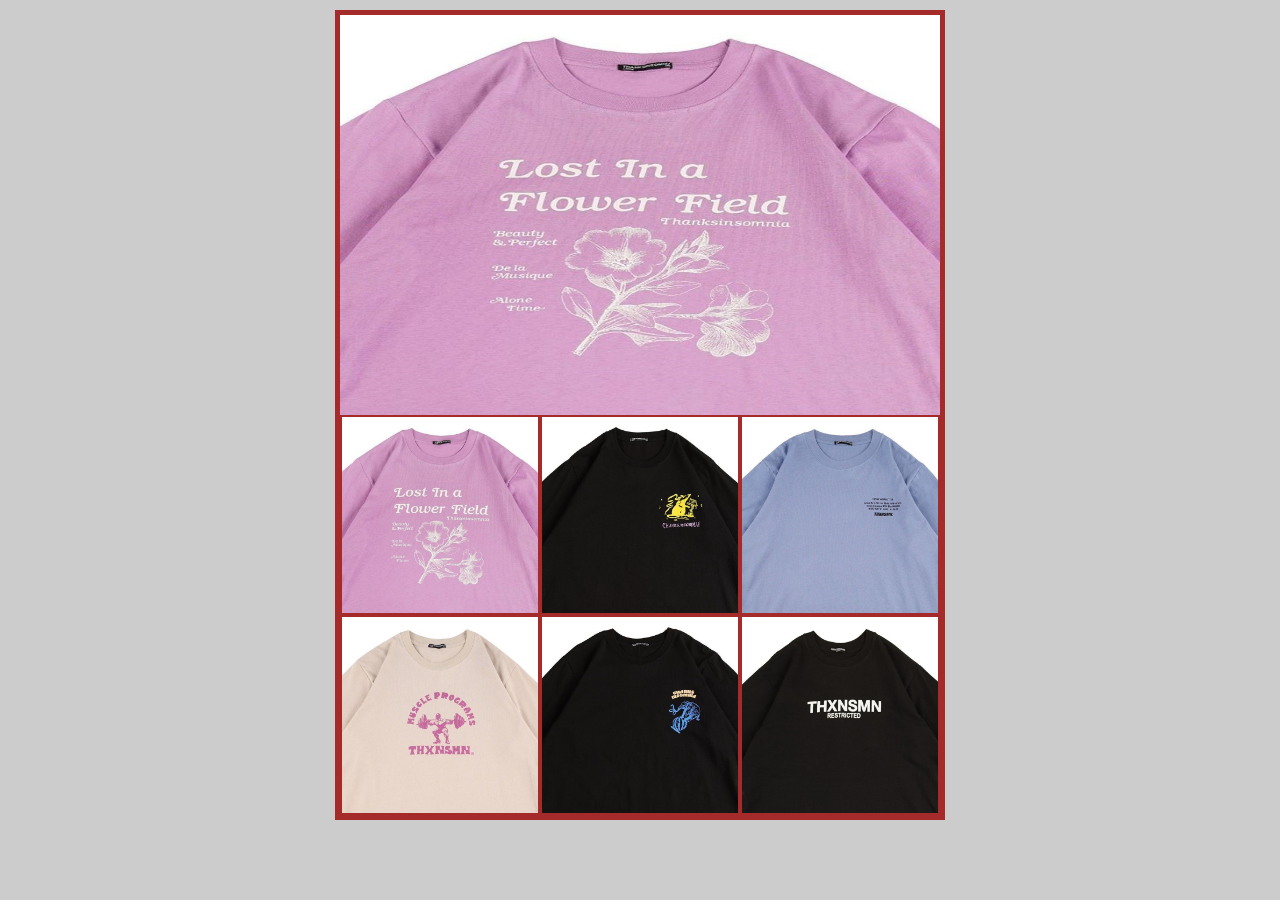
<file: latihan10 - Membuat image gallery/index.html>
<!DOCTYPE html>
<html lang="en">

<head>
    <meta charset="UTF-8">
    <meta name="viewport" content="width=device-width, initial-scale=1.0">
    <title>Image Gallery</title>
    <link rel="stylesheet" href="style.css">
</head>

<body>

    <div class="container">
        <img src="img/a1.jpg" class="jumbo">
        <div class="thumbnail">
            <img src="img/a1.jpg" class="thumb">
            <img src="img/b1.jpg" class="thumb">
            <img src="img/d1.jpg" class="thumb">
            <img src="img/e1.jpg" class="thumb">
            <img src="img/i1.jpg" class="thumb">
            <img src="img/j1.jpg" class="thumb">
        </div>
    </div>

    <script src="script.js"></script>
</body>

</html>
</file>
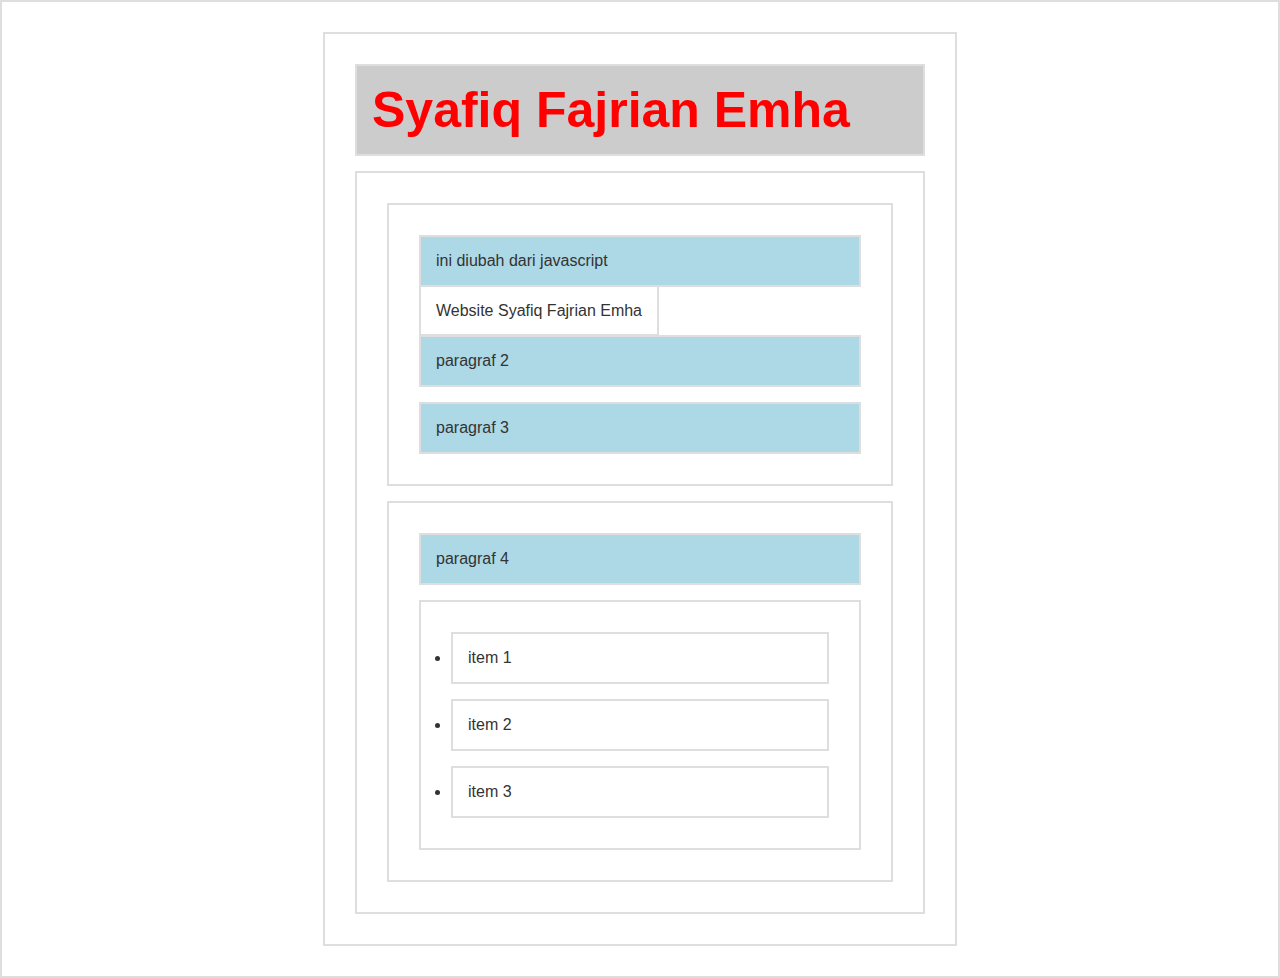
<file: latihan2 - DOM Selection 1/index.html>
<!DOCTYPE html>
<html lang="en">

<head>
    <meta charset="UTF-8">
    <meta name="viewport" content="width=device-width, initial-scale=1.0">
    <link rel="stylesheet" href="style.css">
    <title>Dom - Selection</title>
</head>

<body>
    <h1 id="judul">Hello World</h1>
    <div id="container">
        <section id="a">
            <p class="p1">paragraf 1</p>
            <a href="http://syafiqfajrianemhaa.000webhostapp.com/">Website Syafiq Fajrian Emha</a>
            <p class="p2">paragraf 2</p>
            <p class="p3">paragraf 3</p>
        </section>
        <section id="b">
            <p class="p4">paragraf 4</p>
            <ul>
                <li>item 1</li>
                <li>item 2</li>
                <li>item 3</li>
            </ul>
        </section>
    </div>

    <script src="script.js"></script>
</body>

</html>
</file>
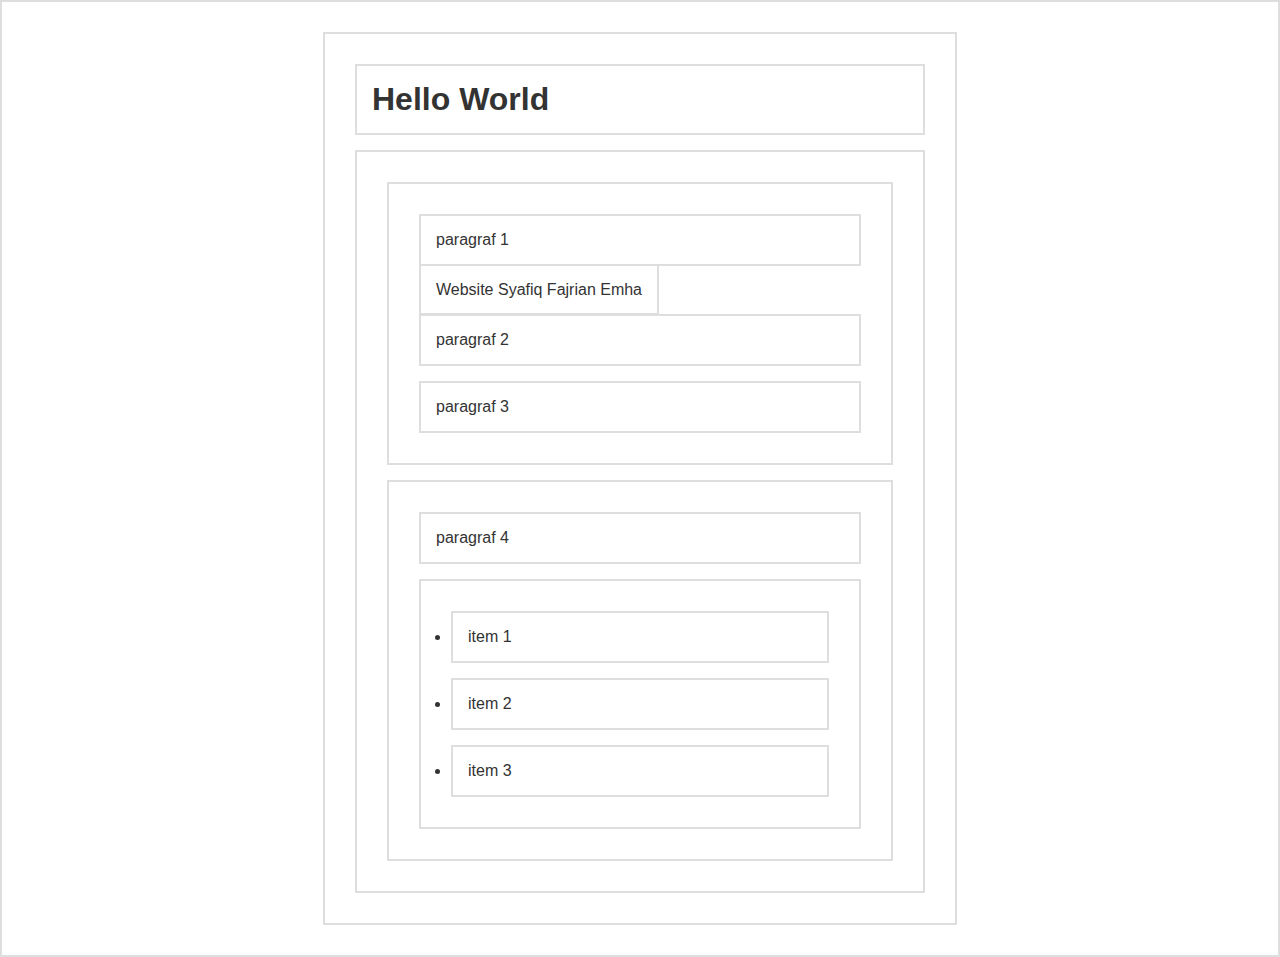
<file: latihan4 - DOM Manipulation 1/index.html>
<!DOCTYPE html>
<html lang="en">

<head>
    <meta charset="UTF-8">
    <meta name="viewport" content="width=device-width, initial-scale=1.0">
    <link rel="stylesheet" href="style.css">
    <title>Manipulasi Elemenet</title>
</head>

<body>
    <h1 id="judul">Hello World</h1>
    <div id="container">
        <section id="a">
            <p class="p1">paragraf 1</p>
            <a href="http://syafiqfajrianemhaa.000webhostapp.com/">Website Syafiq Fajrian Emha</a>
            <p class="p2">paragraf 2</p>
            <p class="p3">paragraf 3</p>
        </section>
        <section id="b">
            <p class="p4">paragraf 4</p>
            <ul>
                <li>item 1</li>
                <li>item 2</li>
                <li>item 3</li>
            </ul>
        </section>
    </div>

    <script src="script.js"></script>
</body>

</html>
</file>
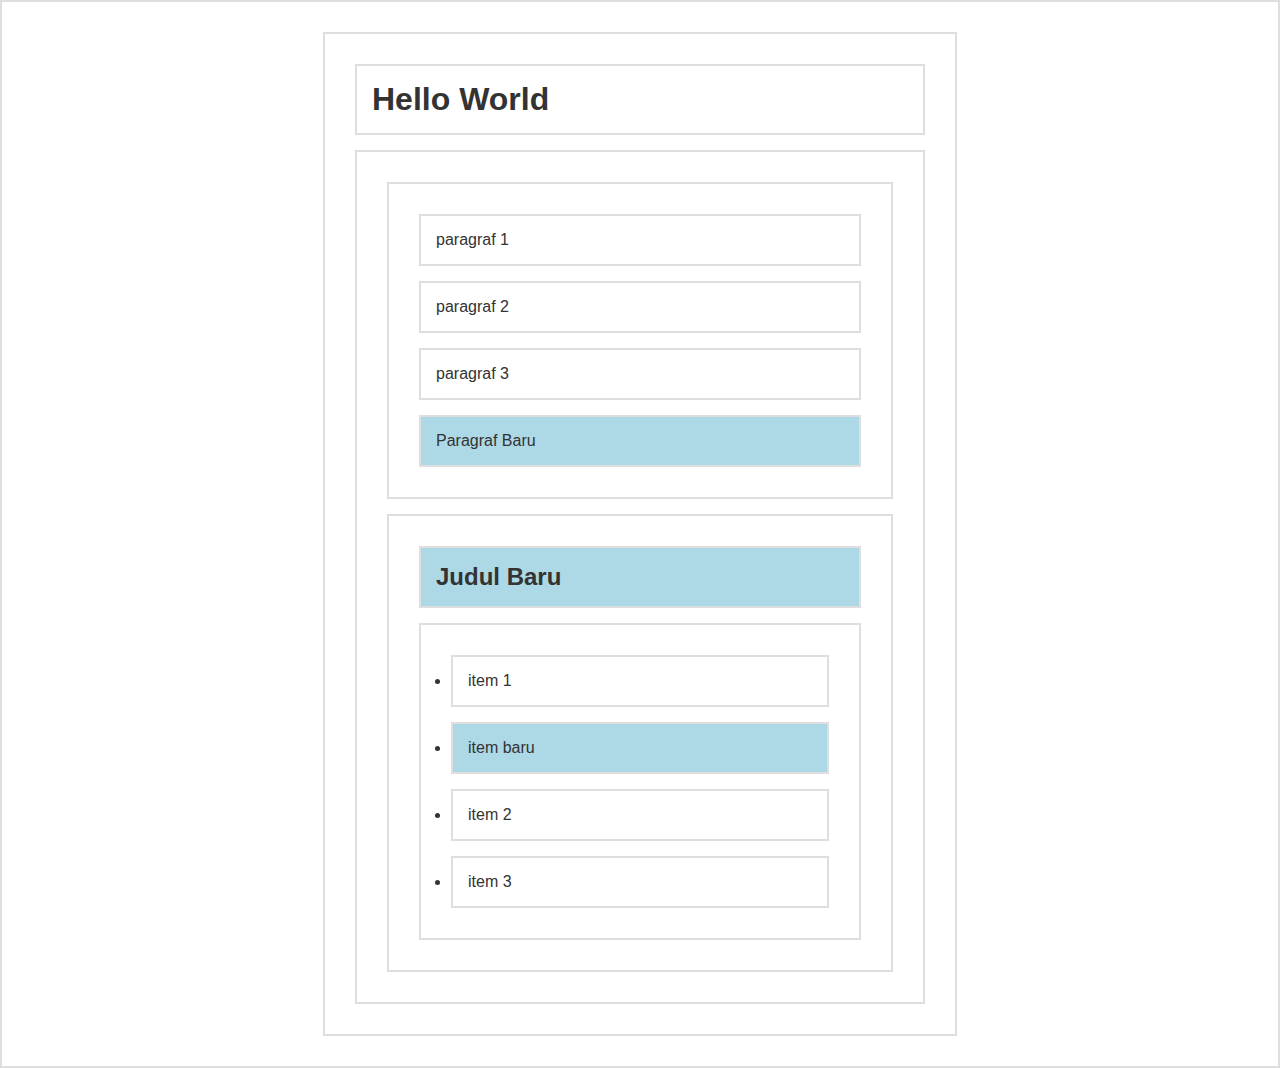
<file: latihan5 - DOM Manipulation 2/index.html>
<!DOCTYPE html>
<html lang="en">

<head>
    <meta charset="UTF-8">
    <meta name="viewport" content="width=device-width, initial-scale=1.0">
    <link rel="stylesheet" href="style.css">
    <title>Manipulasi Node</title>
</head>

<body>
    <h1 id="judul">Hello World</h1>
    <div id="container">
        <section id="a">
            <p class="p1">paragraf 1</p>
            <a href="http://syafiqfajrianemhaa.000webhostapp.com/">Website Syafiq Fajrian Emha</a>
            <p class="p2">paragraf 2</p>
            <p class="p3">paragraf 3</p>
        </section>
        <section id="b">
            <p class="p4">paragraf 4</p>
            <ul>
                <li>item 1</li>
                <li>item 2</li>
                <li>item 3</li>
            </ul>
        </section>
    </div>

    <script src="script.js"></script>
</body>

</html>
</file>
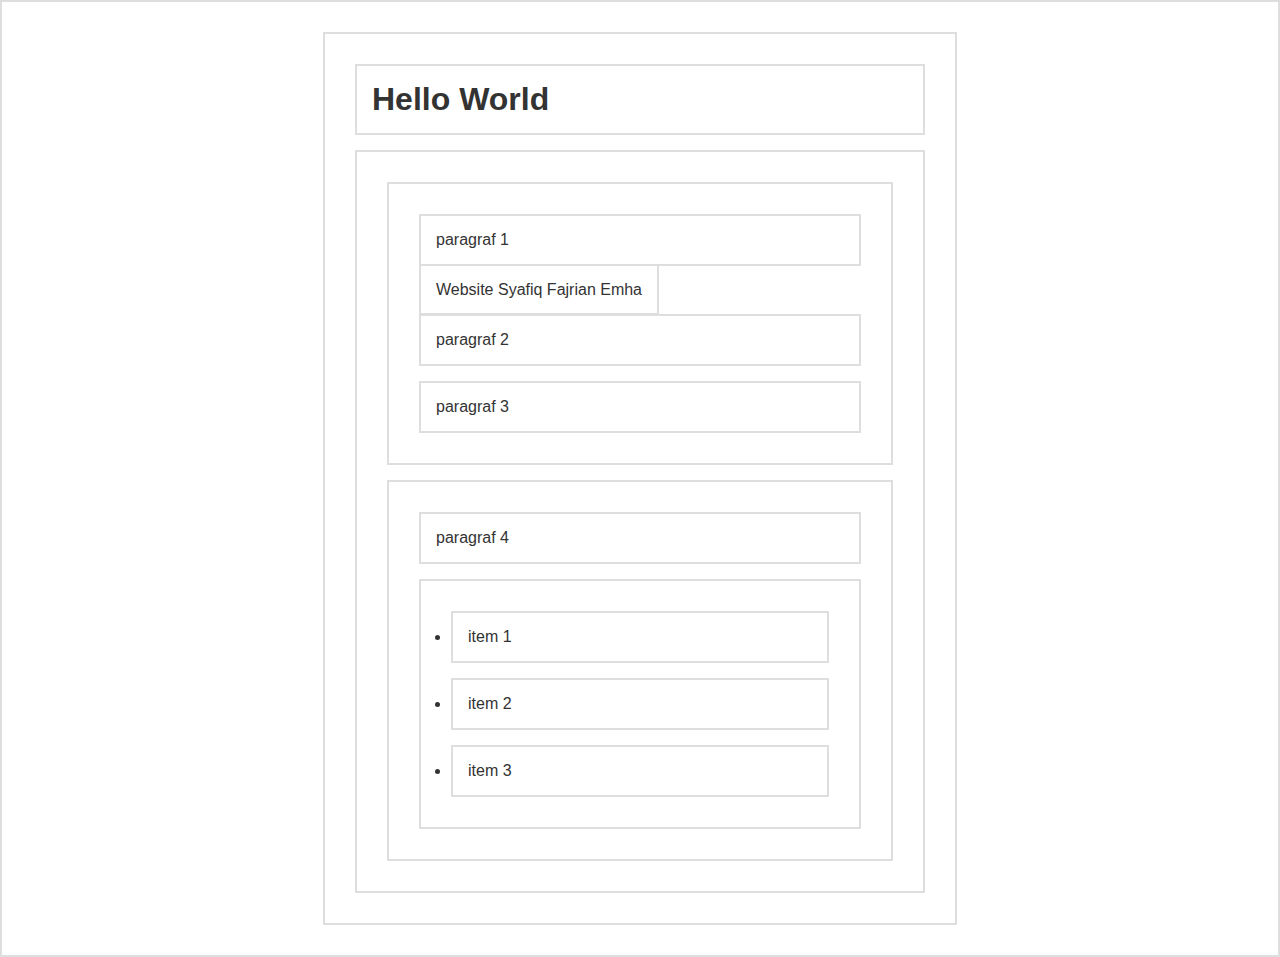
<file: latihan6 - DOM Events/index.html>
<!DOCTYPE html>
<html lang="en">

<head>
    <meta charset="UTF-8">
    <meta name="viewport" content="width=device-width, initial-scale=1.0">
    <link rel="stylesheet" href="style.css">
    <title>Manipulasi Node</title>
</head>

<body>
    <h1 id="judul">Hello World</h1>
    <div id="container">
        <section id="a">
            <p class="p1">paragraf 1</p>
            <a href="http://syafiqfajrianemhaa.000webhostapp.com/">Website Syafiq Fajrian Emha</a>
            <p class="p2">paragraf 2</p>
            <p class="p3" onclick="ubahWarna()">paragraf 3</p>
        </section>
        <section id="b">
            <p class="p4">paragraf 4</p>
            <ul>
                <li>item 1</li>
                <li>item 2</li>
                <li>item 3</li>
            </ul>
        </section>
    </div>

    <script src="script.js"></script>
</body>

</html>
</file>
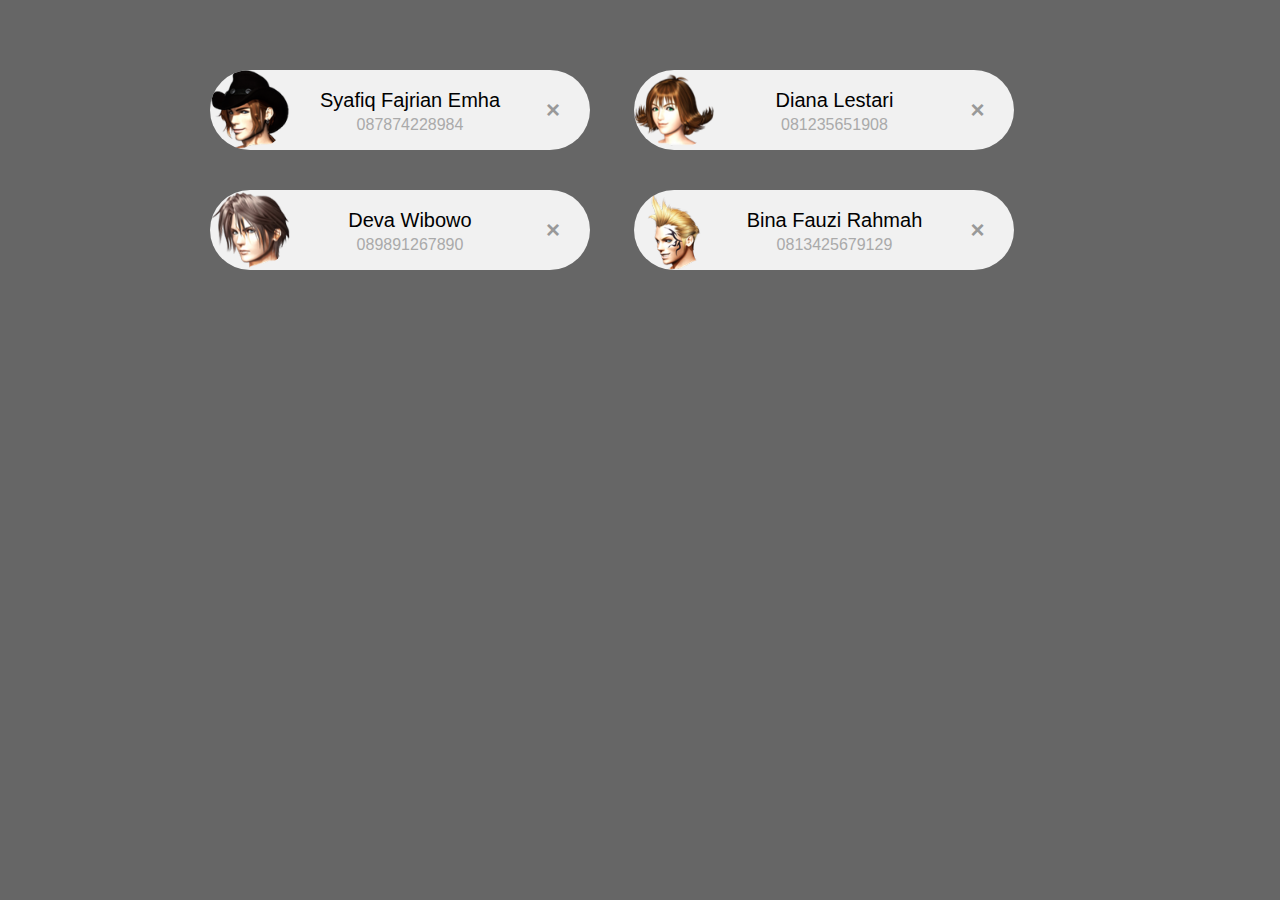
<file: latihan7 - DOM Traversal/index.html>
<!DOCTYPE html>
<html>

<head>
    <title>DOM Traversal</title>
    <link rel="stylesheet" type="text/css" href="style.css">
</head>

<body>

    <div class="container">

        <div class="card">
            <img src="img/syafiq.png" width="96" height="96">
            <span class="nama">Syafiq Fajrian Emha</span>
            <span class="telp">087874228984</span>
            <span class="close">×</span>
        </div>

        <div class="card">
            <img src="img/diana.png" width="96" height="96">
            <span class="nama">Diana Lestari</span>
            <span class="telp">081235651908</span>
            <span class="close">×</span>
        </div>

        <div class="card">
            <img src="img/deva.png" width="96" height="96">
            <span class="nama">Deva Wibowo</span>
            <span class="telp">089891267890</span>
            <span class="close">×</span>
        </div>

        <div class="card">
            <img src="img/bina.png" width="96" height="96">
            <span class="nama">Bina Fauzi Rahmah</span>
            <span class="telp">0813425679129</span>
            <span class="close">×</span>
        </div>

    </div>

    <script src="script.js"></script>
</body>

</html>
</file>
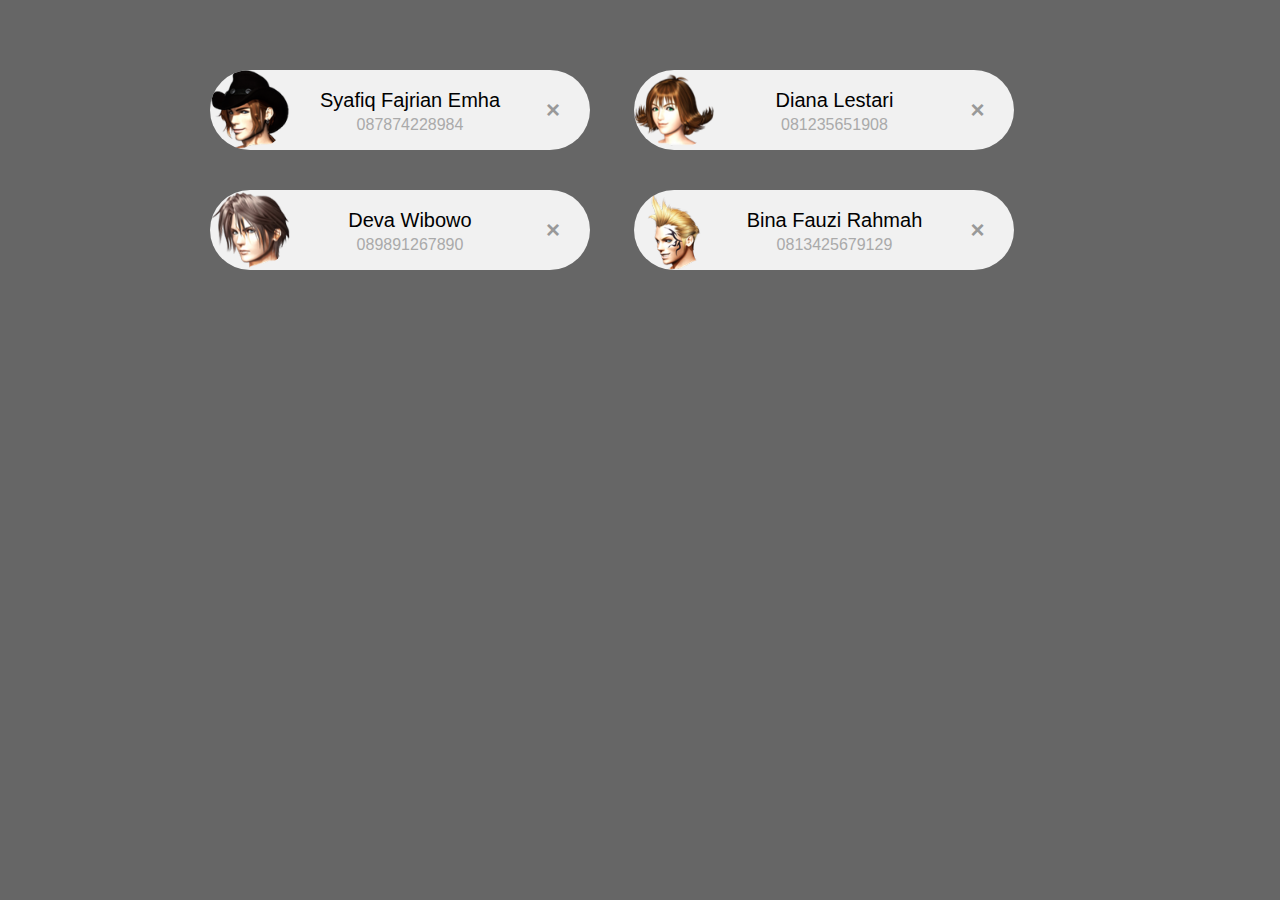
<file: latihan8 - Prevent Default/index.html>
<!DOCTYPE html>
<html>

<head>
    <title>DOM Traversal</title>
    <link rel="stylesheet" type="text/css" href="style.css">
</head>

<body>

    <div class="container">

        <div class="card">
            <img src="img/syafiq.png" width="96" height="96">
            <span class="nama">Syafiq Fajrian Emha</span>
            <span class="telp">087874228984</span>
            <a href="" class="close">×</a>
        </div>

        <div class="card">
            <img src="img/diana.png" width="96" height="96">
            <span class="nama">Diana Lestari</span>
            <span class="telp">081235651908</span>
            <a href="" class="close">×</a>
        </div>

        <div class="card">
            <img src="img/deva.png" width="96" height="96">
            <span class="nama">Deva Wibowo</span>
            <span class="telp">089891267890</span>
            <a href="" class="close">×</a>
        </div>

        <div class="card">
            <img src="img/bina.png" width="96" height="96">
            <span class="nama">Bina Fauzi Rahmah</span>
            <span class="telp">0813425679129</span>
            <a href="" class="close">×</a>
        </div>

    </div>

    <script src="script.js"></script>
</body>

</html>
</file>
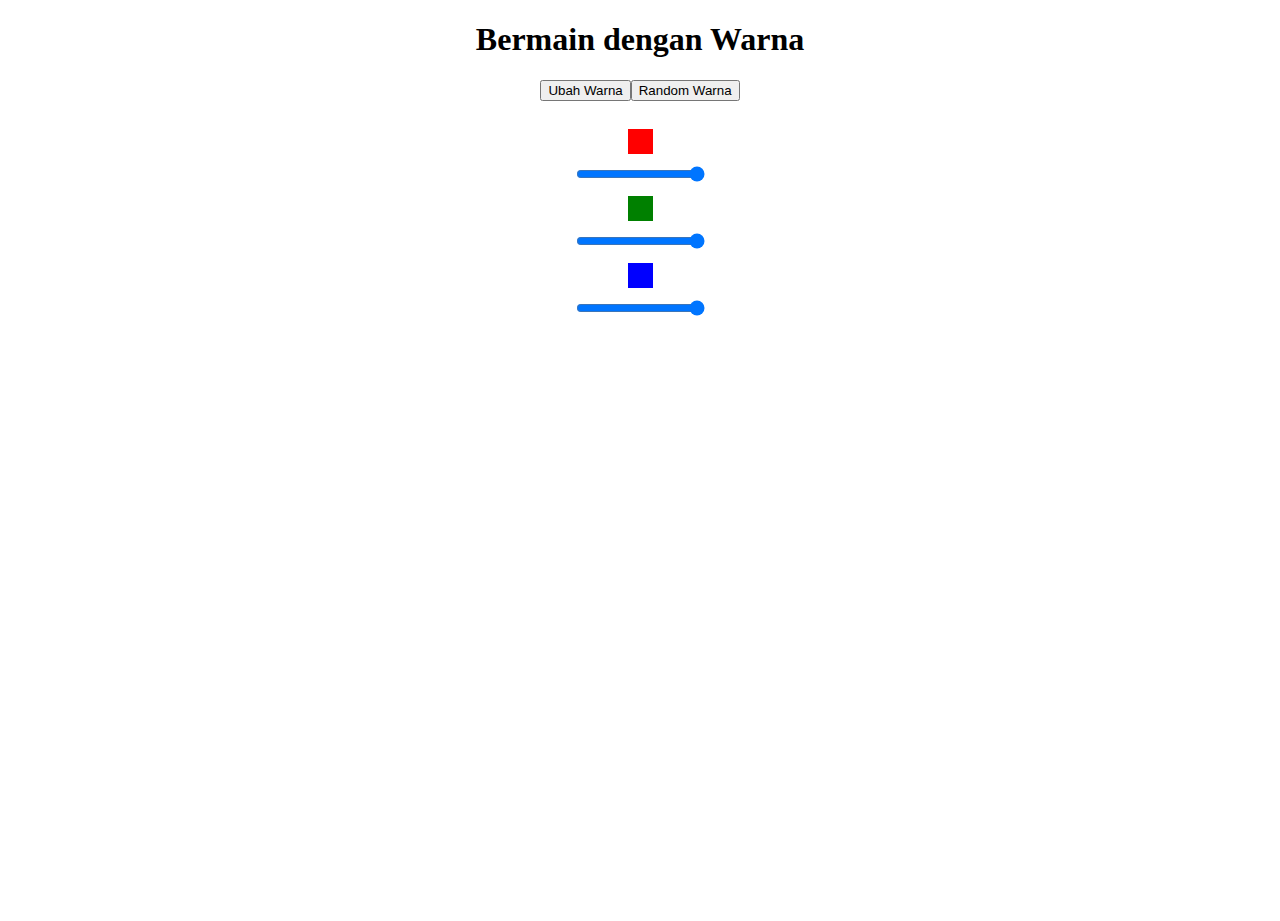
<file: latihanDOM1 - Bermain dengan warna/index.html>
<!DOCTYPE html>
<html lang="en">

<head>
    <meta charset="UTF-8">
    <meta name="viewport" content="width=device-width, initial-scale=1.0">
    <title>Latihan DOM bagian 1</title>
    <style>
        html,
        body {
            height: 100%;
        }

        body {
            text-align: center;
        }

        .biru-muda {
            background-color: lightblue;
        }

        .kotak {
            width: 25px;
            height: 25px;
            margin: 10px auto;
        }

        .merah {
            background-color: red;
        }

        .hijau {
            background-color: green;
        }

        .biru {
            background-color: blue;
        }
    </style>
</head>

<body>
    <h1>Bermain dengan Warna</h1>
    <button type="button" id="btn">Ubah Warna</button>

    <br><br>

    <section id="a">
        <div class="kotak merah"></div>
        <div id="a"></div>
        <input type="range" value="255" name="sMerah" min="0" max="255">

        <div class="kotak hijau"></div>
        <input type="range" value="255" name="sHijau" min="0" max="255">

        <div class="kotak biru"></div>
        <input type="range" value="255" name="sBiru" min="0" max="255">
    </section>

    <script src="script.js"></script>
</body>

</html>
</file>
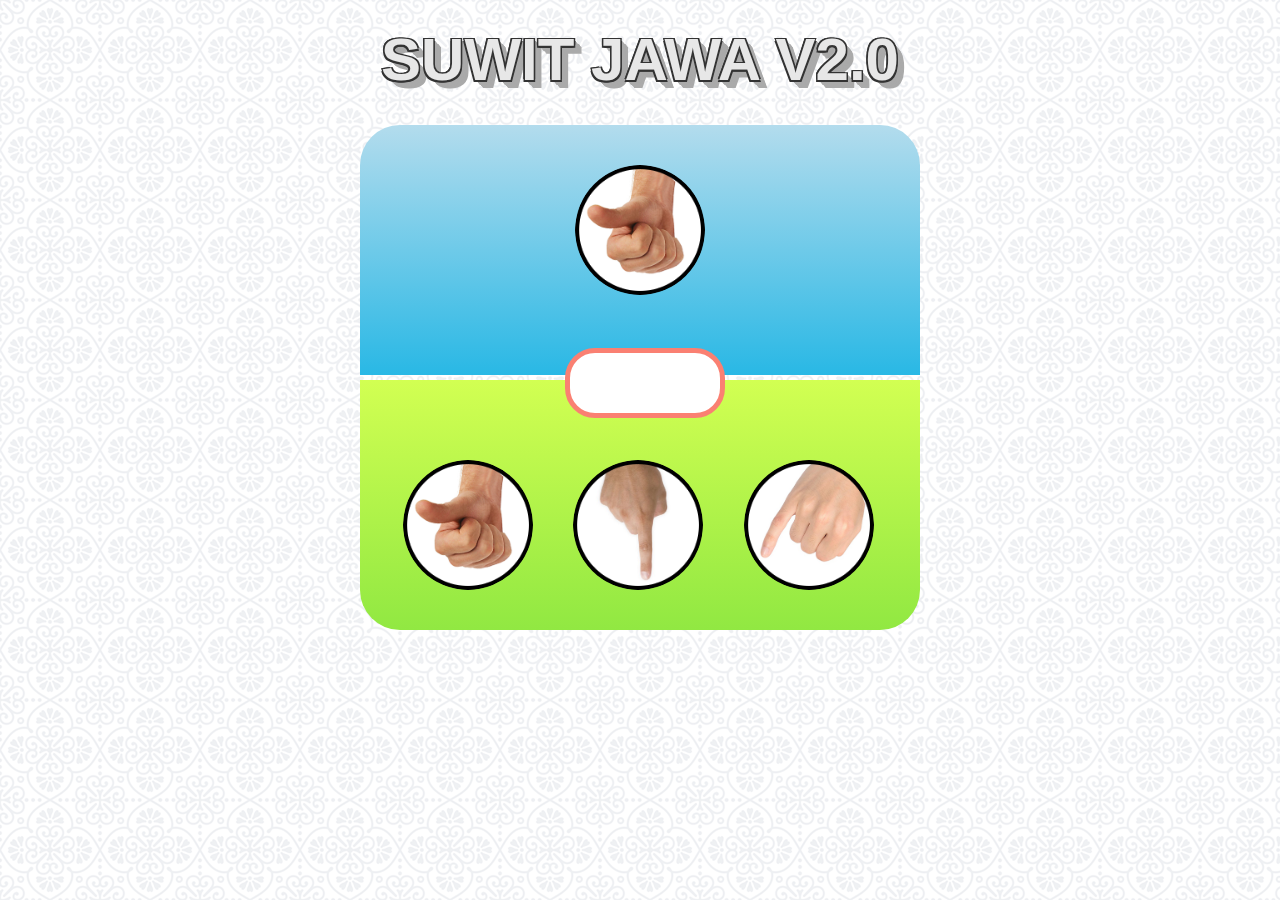
<file: latihanDOM2 - Membuat game SUWIT JAWA/index.html>
<!DOCTYPE html>
<html lang="en">

<head>
    <meta charset="UTF-8">
    <meta name="viewport" content="width=device-width, initial-scale=1.0">
    <title>Suwit Jawa</title>

    <link rel="stylesheet" href="style.css">
</head>

<body>
    <h1>Suwit Jawa v2.0</h1>

    <div class="container">
        <div class="area-komputer">
            <img src="img/gajah.png" class="img-computer">
        </div>
        <div class="info"></div>
        <div class="area-player">
            <ul>
                <li>
                    <img src="img/gajah.png" class="gajah">
                </li>
                <li>
                    <img src="img/orang.png" class="orang">
                </li>
                <li>
                    <img src="img/semut.png" class="semut">
                </li>
            </ul>
        </div>
    </div>

    <script src="script.js"></script>
</body>

</html>
</file>
<file: latihan10 - Membuat image gallery/style.css>
* {
    margin: 0;
    padding: 0;
    line-height: 0;
}

body {
    background-color: #ccc;
    text-align: center;
}

img {
    width: 600px;
    height: 400px;
}

.container {
    width: 600px;
    margin: 10px auto;
    border: 5px solid brown;
    overflow: auto;
}

.thumb {
    width: 200px;
    height: 200px;
    float: left;
    border: 2px solid brown;
    box-sizing: border-box;
}

.thumb:hover {
    opacity: 0.5;
    cursor: pointer;
}

@keyframes fadeIn {
    to {
        opacity: 1;
    }
}

.fade {
    opacity: 0;
    animation: fadeIn 0.5s forwards;
}

.active {
    opacity: 0.5;
}
</file>
<file: latihan2 - DOM Selection 1/style.css>
* {
    border: 2px solid #dedede;
    padding: 15px;
    margin: 15px;
}

html {
    margin: 0;
    padding: 0;
}

body {
    max-width: 600px;
    margin: 30px auto;
    font-family: sans-serif;
    color: #333333;
}

#a a {
    text-decoration: none;
    color: #333333;
}

#a a:hover {
    color: blue;
}
</file>
<file: latihan4 - DOM Manipulation 1/style.css>
* {
    border: 2px solid #dedede;
    padding: 15px;
    margin: 15px;
}

html {
    margin: 0;
    padding: 0;
}

body {
    max-width: 600px;
    margin: 30px auto;
    font-family: sans-serif;
    color: #333333;
}

#a a {
    text-decoration: none;
    color: #333333;
}

#a a:hover {
    color: blue;
}

.biru-muda {
    background-color: lightblue;
}
</file>
<file: latihan5 - DOM Manipulation 2/style.css>
* {
    border: 2px solid #dedede;
    padding: 15px;
    margin: 15px;
}

html {
    margin: 0;
    padding: 0;
}

body {
    max-width: 600px;
    margin: 30px auto;
    font-family: sans-serif;
    color: #333333;
}

#a a {
    text-decoration: none;
    color: #333333;
}

#a a:hover {
    color: blue;
}

.biru-muda {
    background-color: lightblue;
}
</file>
<file: latihan6 - DOM Events/style.css>
* {
    border: 2px solid #dedede;
    padding: 15px;
    margin: 15px;
}

html {
    margin: 0;
    padding: 0;
}

body {
    max-width: 600px;
    margin: 30px auto;
    font-family: sans-serif;
    color: #333333;
}

#a a {
    text-decoration: none;
    color: #333333;
}

#a a:hover {
    color: blue;
}

.biru-muda {
    background-color: lightblue;
}
</file>
<file: latihan7 - DOM Traversal/style.css>
body {
    margin: 50px;
    font-family: arial;
    background-color: #666;
}

.container {
    width: 900px;
    margin: auto;
}

.card {
    display: inline-block;
    width: 220px;
    padding: 0 80px;
    height: 80px;
    font-size: 16px;
    line-height: 80px;
    border-radius: 40px;
    background-color: #f1f1f1;
    margin: 20px;
    position: relative;
    text-align: center;
}

.card img {
    float: left;
    margin: 0 10px 0 -80px;
    height: 80px;
    width: 80px;
    border-radius: 50%;
    position: relative;
}

.card .nama,
.card .telp {
    display: block;
    line-height: 20px;
    padding: 0 5px;
}

.card .nama {
    margin-left: 20px;
    margin-top: 20px;
    font-size: 20px;
}

.card .telp {
    margin-left: 20px;
    margin-top: 5px;
    font-size: 16px;
    color: #aaa;
}

.card .close {
    font-size: 24px;
    font-weight: bold;
    color: #999;
    position: absolute;
    top: 0;
    right: 30px;
    cursor: pointer;
}

.card:hover .close {
    color: red;
}
</file>
<file: latihan8 - Prevent Default/style.css>
body {
    margin: 50px;
    font-family: arial;
    background-color: #666;
}

.container {
    width: 900px;
    margin: auto;
}

.card {
    display: inline-block;
    width: 220px;
    padding: 0 80px;
    height: 80px;
    font-size: 16px;
    line-height: 80px;
    border-radius: 40px;
    background-color: #f1f1f1;
    margin: 20px;
    position: relative;
    text-align: center;
}

.card img {
    float: left;
    margin: 0 10px 0 -80px;
    height: 80px;
    width: 80px;
    border-radius: 50%;
    position: relative;
}

.card a {
    text-decoration: none;
}

.card .nama,
.card .telp {
    display: block;
    line-height: 20px;
    padding: 0 5px;
}

.card .nama {
    margin-left: 20px;
    margin-top: 20px;
    font-size: 20px;
}

.card .telp {
    margin-left: 20px;
    margin-top: 5px;
    font-size: 16px;
    color: #aaa;
}

.card .close {
    font-size: 24px;
    font-weight: bold;
    color: #999;
    position: absolute;
    top: 0;
    right: 30px;
    cursor: pointer;
}

.card:hover .close {
    color: red;
}
</file>
<file: latihanDOM2 - Membuat game SUWIT JAWA/style.css>
/* http://meyerweb.com/eric/tools/css/reset/ 
   v2.0 | 20110126
   License: none (public domain)
*/

html,
body,
div,
span,
applet,
object,
iframe,
h1,
h2,
h3,
h4,
h5,
h6,
p,
blockquote,
pre,
a,
abbr,
acronym,
address,
big,
cite,
code,
del,
dfn,
em,
img,
ins,
kbd,
q,
s,
samp,
small,
strike,
strong,
sub,
sup,
tt,
var,
b,
u,
i,
center,
dl,
dt,
dd,
ol,
ul,
li,
fieldset,
form,
label,
legend,
table,
caption,
tbody,
tfoot,
thead,
tr,
th,
td,
article,
aside,
canvas,
details,
embed,
figure,
figcaption,
footer,
header,
hgroup,
menu,
nav,
output,
ruby,
section,
summary,
time,
mark,
audio,
video {
    margin: 0;
    padding: 0;
    border: 0;
    font-size: 100%;
    font: inherit;
    vertical-align: baseline;
}

/* HTML5 display-role reset for older browsers */
article,
aside,
details,
figcaption,
figure,
footer,
header,
hgroup,
menu,
nav,
section {
    display: block;
}

body {
    line-height: 1;
}

ol,
ul {
    list-style: none;
}

blockquote,
q {
    quotes: none;
}

blockquote:before,
blockquote:after,
q:before,
q:after {
    content: '';
    content: none;
}

table {
    border-collapse: collapse;
    border-spacing: 0;
}


/* Suwit Jawa 2.0 */

body {
    background-image: url(img/bg.png);
    font-family: arial;
}

h1 {
    font-size: 60px;
    font-weight: bold;
    text-align: center;
    margin: 10px 0;
    margin-top: 30px;
    text-transform: uppercase;
    color: #e7e7e7;
    text-shadow: 1.5px 1.5px 0 #333, 0px 1.5px 0 #333, -1.5px -1.5px 0 #333, -1.5px -1.5px 0 #333, -1.5px 1.5px 0 #333, 1.5px -1.5px 0 #333, 0.7778174593px 0.7778174593px 0 #aaaaaa, 1.5556349186px 1.5556349186px 0 #aaaaaa, 2.3334523779px 2.3334523779px 0 #aaaaaa, 3.1112698372px 3.1112698372px 0 #aaaaaa, 3.8890872965px 3.8890872965px 0 #aaaaaa, 4.6669047558px 4.6669047558px 0 #aaaaaa, 5.4447222151px 5.4447222151px 0 #aaaaaa, 6.2225396744px 6.2225396744px 0 #aaaaaa, 7.0003571337px 7.0003571337px 0 #aaaaaa, 7.7781745931px 7.7781745931px 0 #aaaaaa;
}

.container {
    width: 600px;
    margin: auto;
    padding: 20px;
    position: relative;
}

.area-komputer {
    width: 560px;
    height: 250px;
    margin: 5px auto;
    background-color: lightblue;
    background: linear-gradient(to bottom, rgba(179, 220, 237, 1) 0%, rgba(41, 184, 229, 1) 100%);
    position: relative;
    padding-top: 40px;
    box-sizing: border-box;
    border-radius: 40px 40px 0 0;
}

.area-player {
    width: 560px;
    height: 250px;
    margin: 5px auto;
    background-color: lightgreen;
    background: linear-gradient(to bottom, rgba(210, 255, 82, 1) 0%, rgba(145, 232, 66, 1) 100%);
    position: relative;
    border-radius: 0 0 40px 40px;
}

.info {
    width: 150px;
    height: 60px;
    border: 5px solid salmon;
    position: absolute;
    left: 50%;
    margin-left: -75px;
    top: 50%;
    margin-top: -30px;
    background-color: white;
    border-radius: 30px;
    z-index: 1;
    text-align: center;
    line-height: 60px;
    color: #f89bb4;
    font-size: 26px;
    text-shadow: 1px 1px 1px rgba(0, 0, 0, .3);
}

ul {
    padding-top: 80px;
    padding-left: 25px;
}

li {
    display: inline-block;
    margin: 0 18px;
}

img {
    width: 130px;
    height: 130px;
    display: block;
    margin: auto;
    border-radius: 50%;
}

.gajah,
.orang,
.semut {
    transition: .3s;
    position: relative;
    top: 0;
    cursor: pointer;
}

.gajah:hover,
.semut:hover,
.orang:hover,
.active {
    box-shadow: 0 0 10px 5px limegreen;
}

.gajah:active,
.semut:active,
.orang:active {
    top: 2px;
}
</file>
